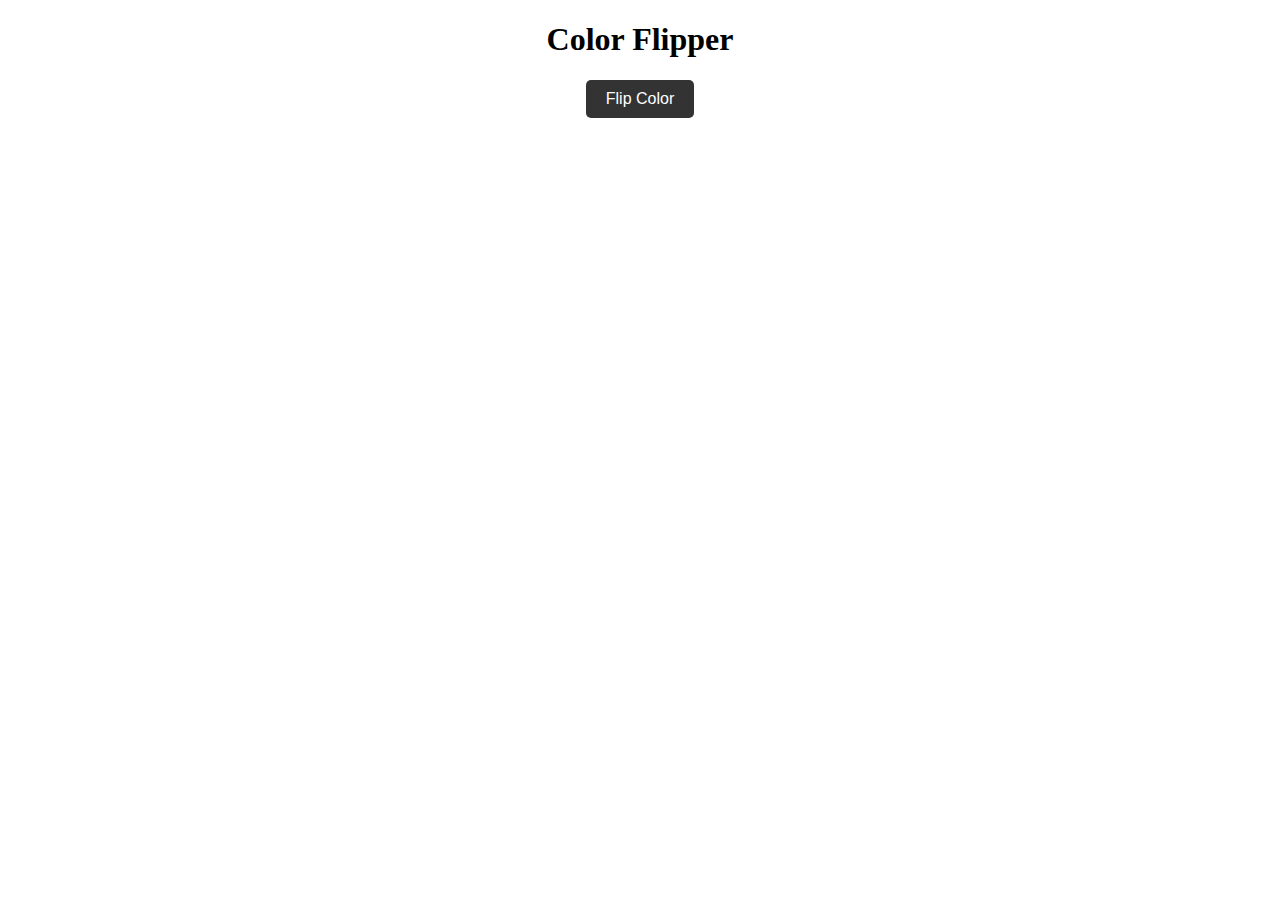
<file: ColorFlipper/index.html>
<!DOCTYPE html>
<html lang="en">
<head>
  <meta charset="UTF-8">
  <meta name="viewport" content="width=device-width, initial-scale=1.0">
  <title>Color Flipper</title>
  <link rel="stylesheet" href="style.css">
</head>
<body>
  <h1>Color Flipper</h1>
  <div>
    <button id="btn">Flip Color</button>
    <div id="color-display" class="color-display">
  </div>
  <script src="app.js"></script>
</body>
</html>
</file>
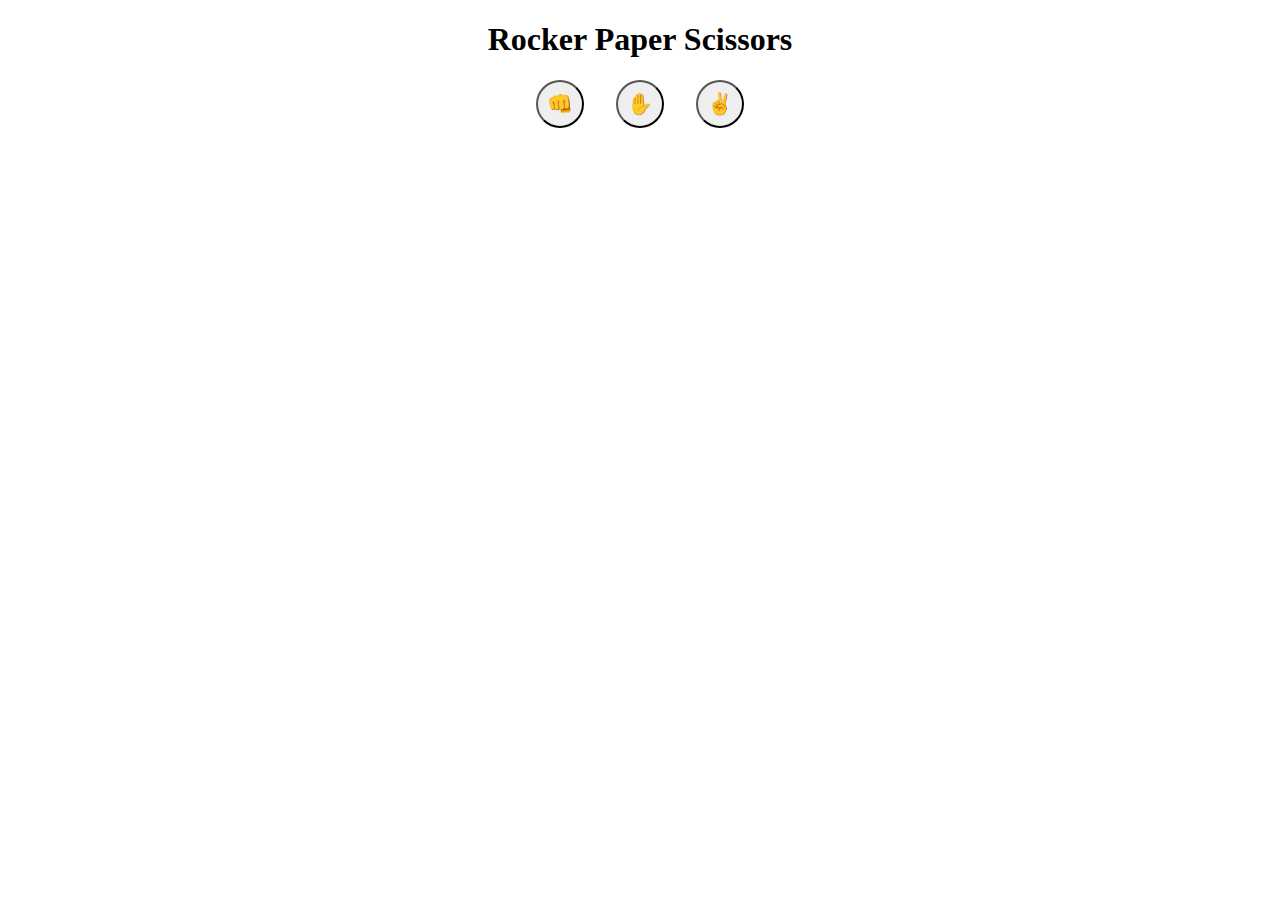
<file: RockPaperScissons/index.html>
<!DOCTYPE html>
<html lang="en">
<head>
  <meta charset="UTF-8">
  <meta name="viewport" content="width=device-width, initial-scale=1.0">
  <title>Color Flipper</title>
  <link rel="stylesheet" href="style.css">
</head>
<body>
  <h1>Rocker Paper Scissors</h1>
  <div id="actions">
    <button id="rock">👊</button>
    <button id="paper">✋</button>
    <button id="scissor">✌</button>
  </div>
  <div id="result"></div>
  <script src="app.js"></script>
</body>
</html>
</file>
<file: ColorFlipper/style.css>
body > h1 {
  text-align: center;
}

#btn {
  display: block;
  margin: 0 auto;
  padding: 10px 20px;
  border-radius: 5px;
  border: none;
  background-color: #333;
  color: #fff;
  font-size: 16px;
  cursor: pointer;
}
</file>
<file: RockPaperScissons/style.css>
body > h1 {
  text-align: center;
}

#actions {
  display: flex;
  gap: 2rem;
  justify-content: center;
}

#rock,
#paper,
#scissor {
  cursor: pointer;
  height: 3rem;
  width: 3rem;
  border-radius: 50%;
  font-size: 1.3rem;
}

#rock:hover,
#paper:hover,
#scissor:hover {
  background: cyan;
  border-color: transparent;
}

#result {
  text-align: center;
  margin-top: 2rem;
}
</file>
